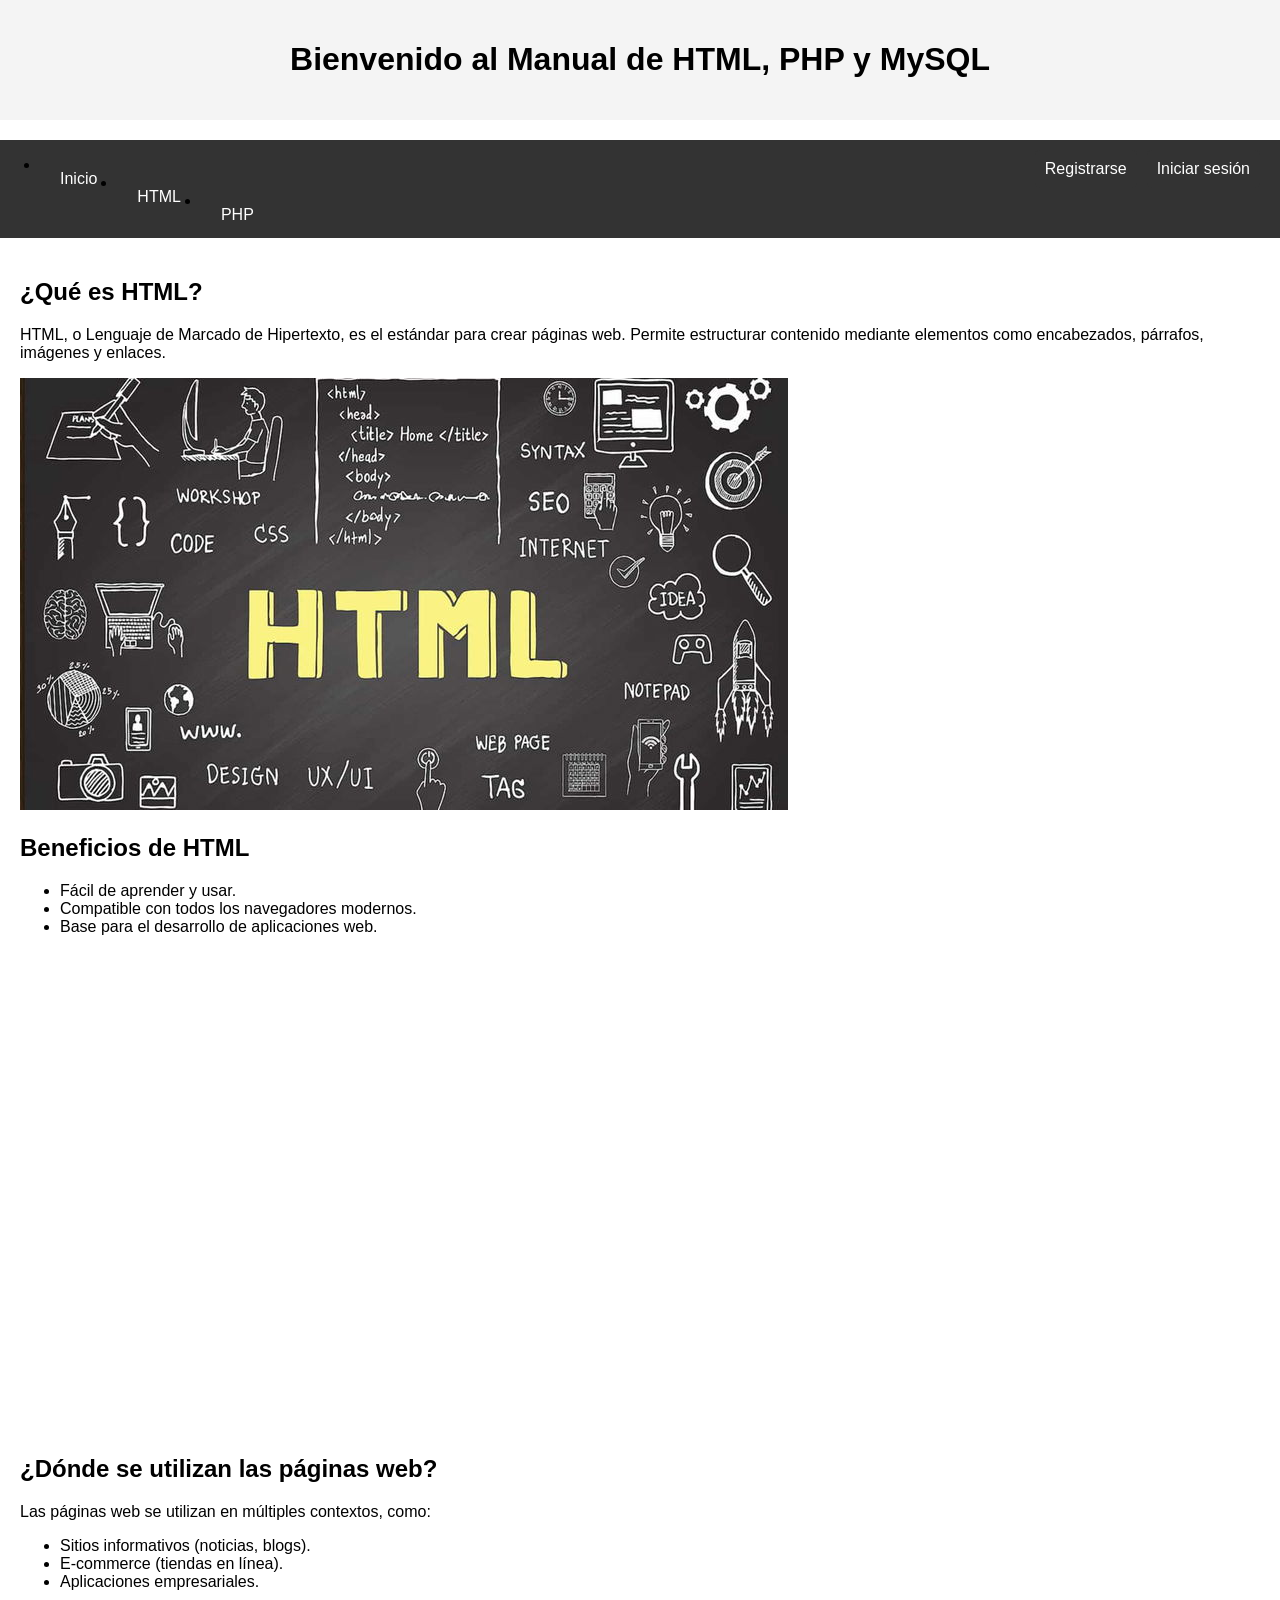
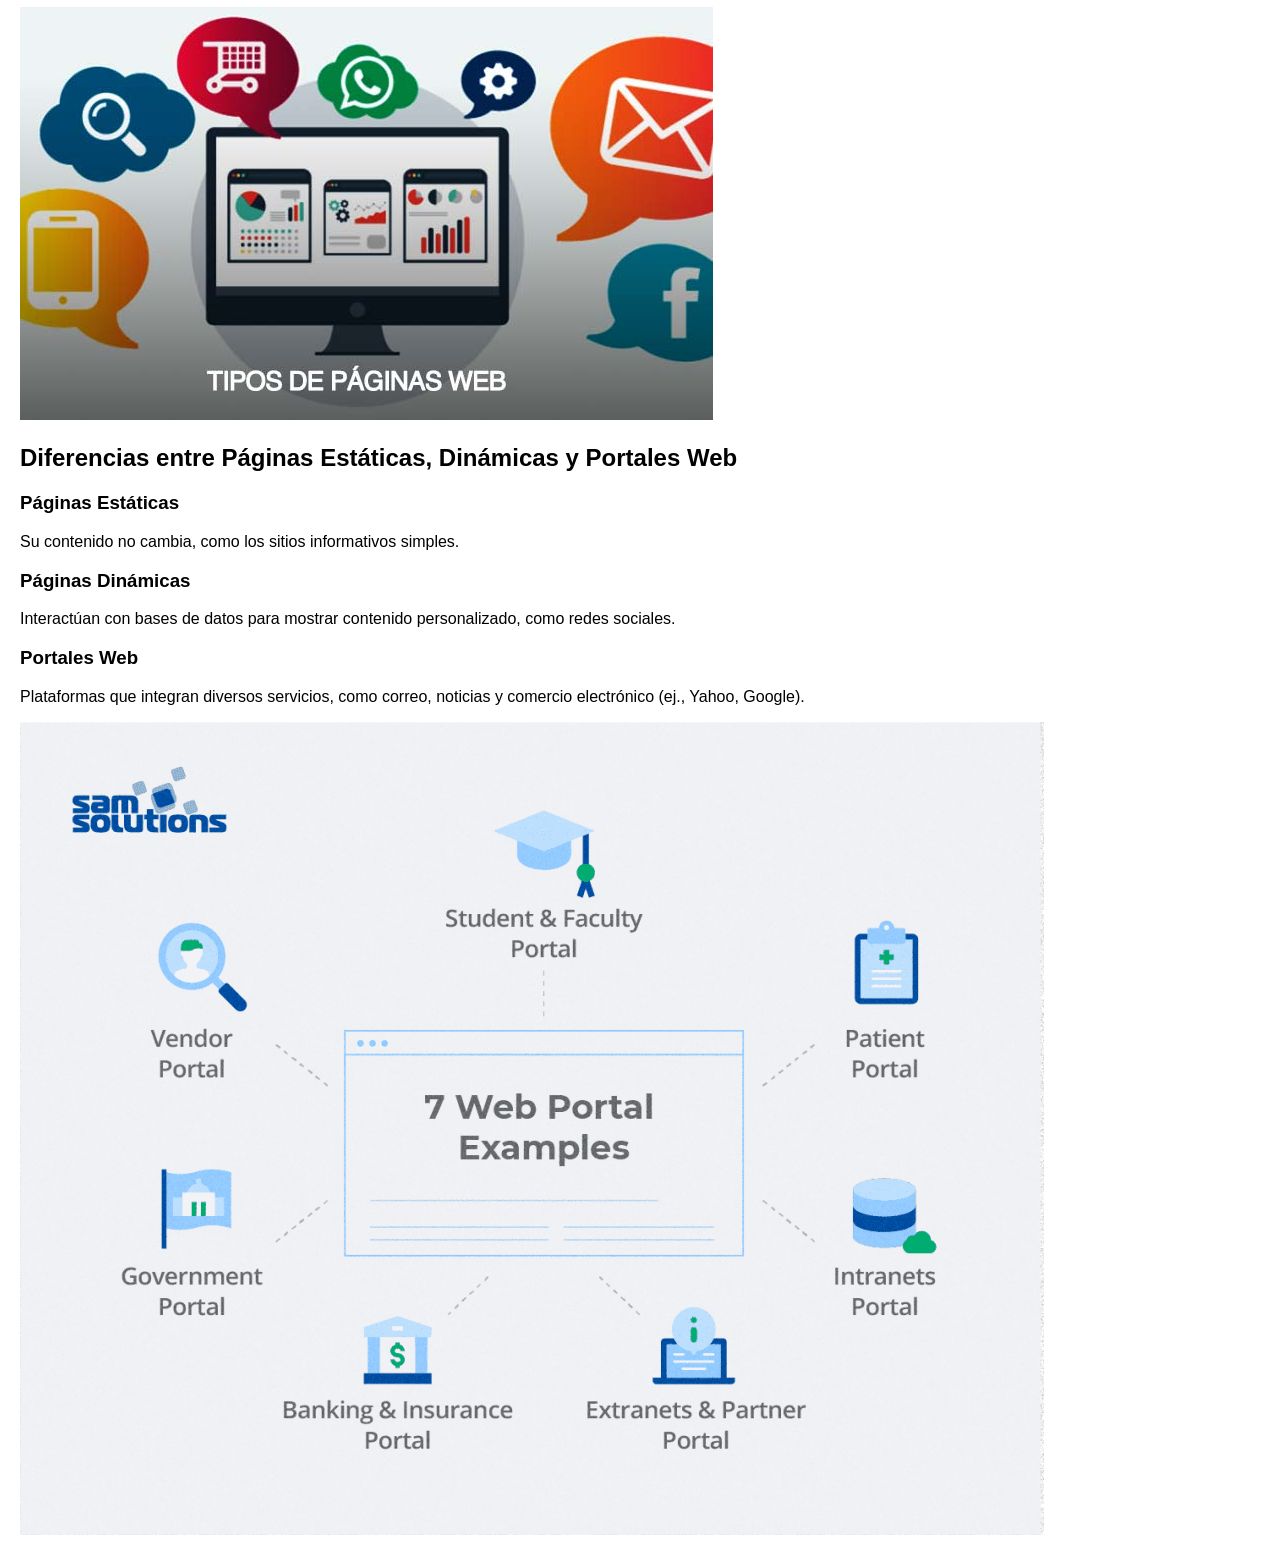
<file: index.html>
<!DOCTYPE html>
<html lang="es">
<head>
    <meta charset="UTF-8">
    <meta name="viewport" content="width=device-width, initial-scale=1.0">
    <title>Manual HTML, PHP y MySQL</title>
    <link rel="stylesheet" href="estilos.css">
</head>
<body>
    <!-- Encabezado -->
    <header>
        <h1>Bienvenido al Manual de HTML, PHP y MySQL</h1>
    </header>
    <nav>
        <ul>
            <li><a href="index.html">Inicio</a></li>
            <li><a href="Tutorialhtml.html">HTML</a></li>
            <li><a href="php_tutorial.html">PHP</a></li>
            <li class="dropdown">
               
                </div>
            </li>
        </ul>

        <div class="user-links">
            <a href="register.php">Registrarse</a>
            <a href="login.php">Iniciar sesión</a>
        </div>
    </nav>

    <!-- Contenido principal -->
    <main>
        <section id="descripcion">
            <h2>¿Qué es HTML?</h2>
            <p>HTML, o Lenguaje de Marcado de Hipertexto, es el estándar para crear páginas web. Permite estructurar contenido mediante elementos como encabezados, párrafos, imágenes y enlaces.</p>
            <img src="imagenes/html.jpg" alt="HTML descripción">
        </section>

        <section id="beneficios">
            <h2>Beneficios de HTML</h2>
            <ul>
                <li>Fácil de aprender y usar.</li>
                <li>Compatible con todos los navegadores modernos.</li>
                <li>Base para el desarrollo de aplicaciones web.</li>
            </ul>   
            <iframe width="853" height="480" src="https://www.youtube.com/embed/10GHKjgQIR0" title="¿Qué es HTML? bien explicado" frameborder="0" allow="accelerometer; autoplay; clipboard-write; encrypted-media; gyroscope; picture-in-picture; web-share" referrerpolicy="strict-origin-when-cross-origin" allowfullscreen></iframe>
        </section>

        <section id="usos">
            <h2>¿Dónde se utilizan las páginas web?</h2>
            <p>Las páginas web se utilizan en múltiples contextos, como:</p>
            <ul>
                <li>Sitios informativos (noticias, blogs).</li>
                <li>E-commerce (tiendas en línea).</li>
                <li>Aplicaciones empresariales.</li>
            </ul>
            <img src="imagenes/tipos.jpg" alt="Usos de las páginas web">
        </section>

        <section id="diferencias">
            <h2>Diferencias entre Páginas Estáticas, Dinámicas y Portales Web</h2>
            <h3>Páginas Estáticas</h3>
            <p>Su contenido no cambia, como los sitios informativos simples.</p>
            <h3>Páginas Dinámicas</h3>
            <p>Interactúan con bases de datos para mostrar contenido personalizado, como redes sociales.</p>
            <h3>Portales Web</h3>
            <p>Plataformas que integran diversos servicios, como correo, noticias y comercio electrónico (ej., Yahoo, Google).</p>
            <img src="imagenes/portal.jpg" alt="Diferencias entre páginas web y portales">
        </section>

        
    </main>

    
</body>
</html>
</file>
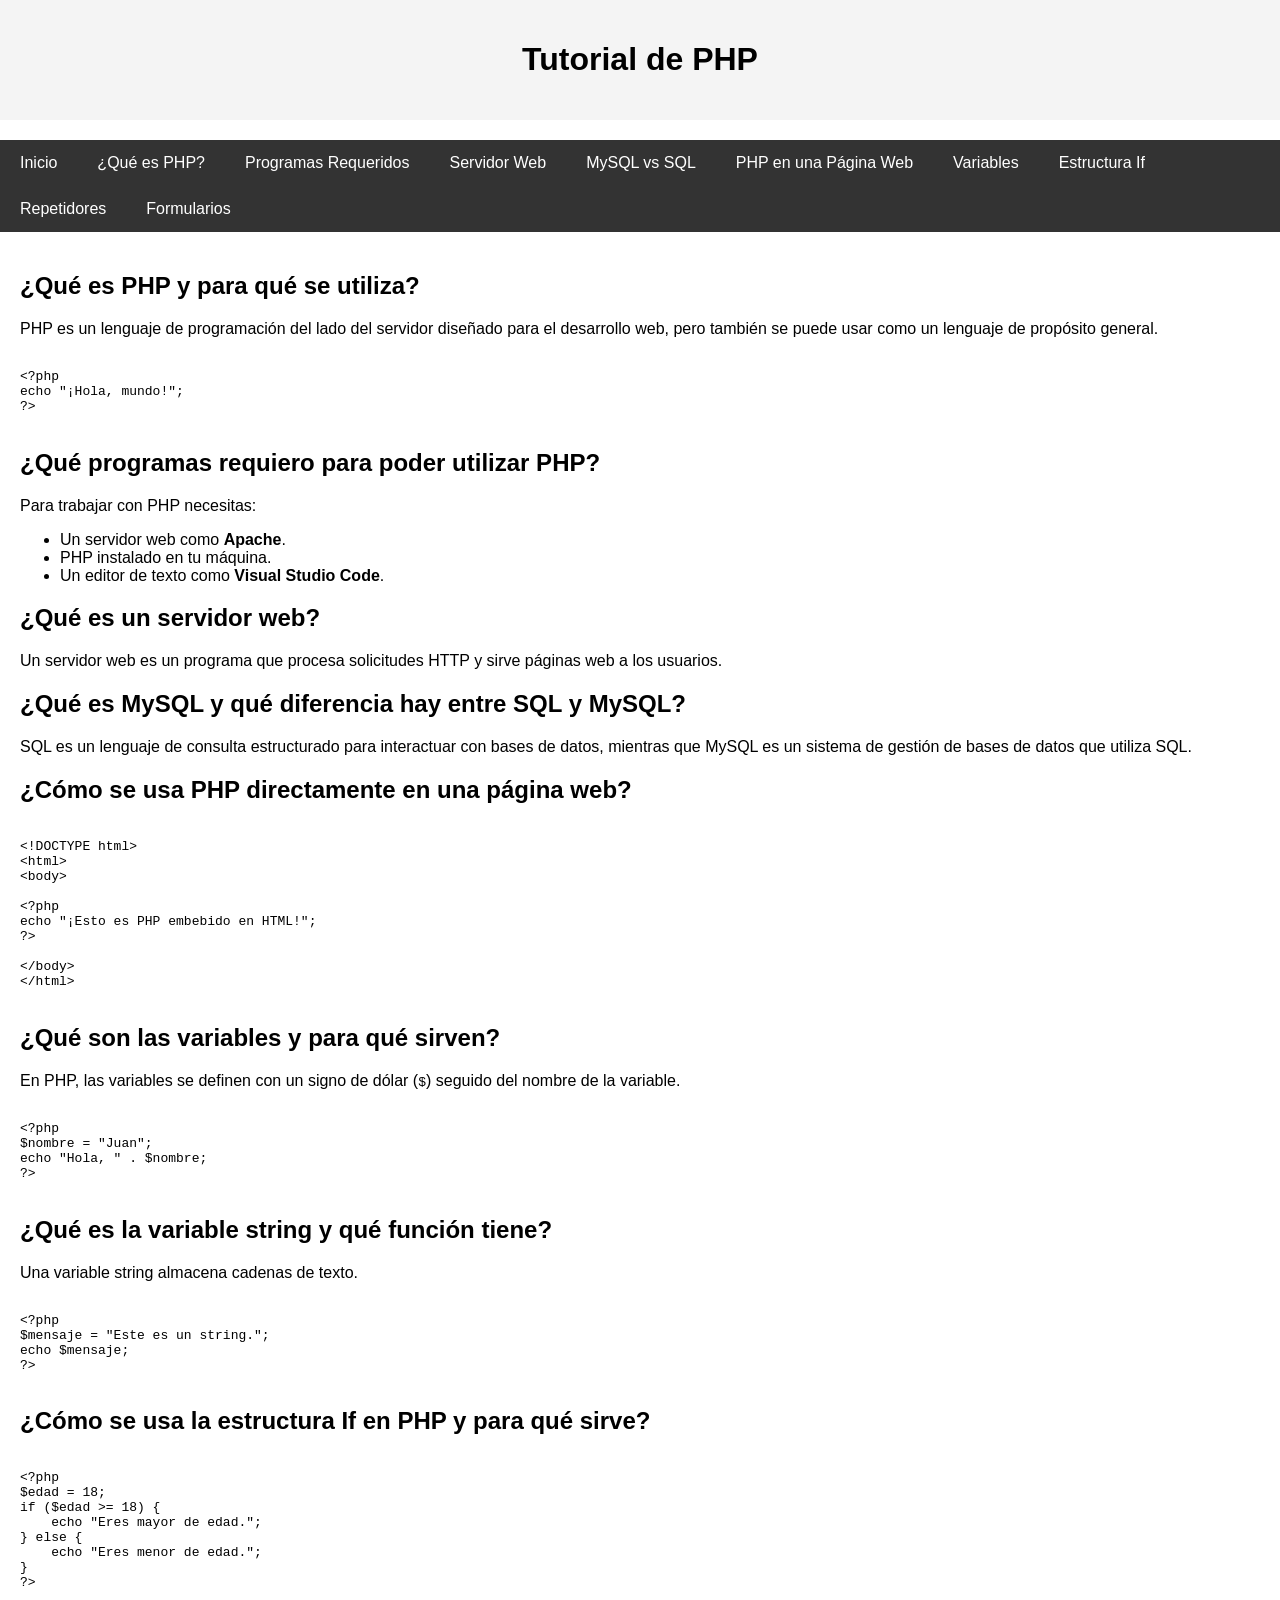
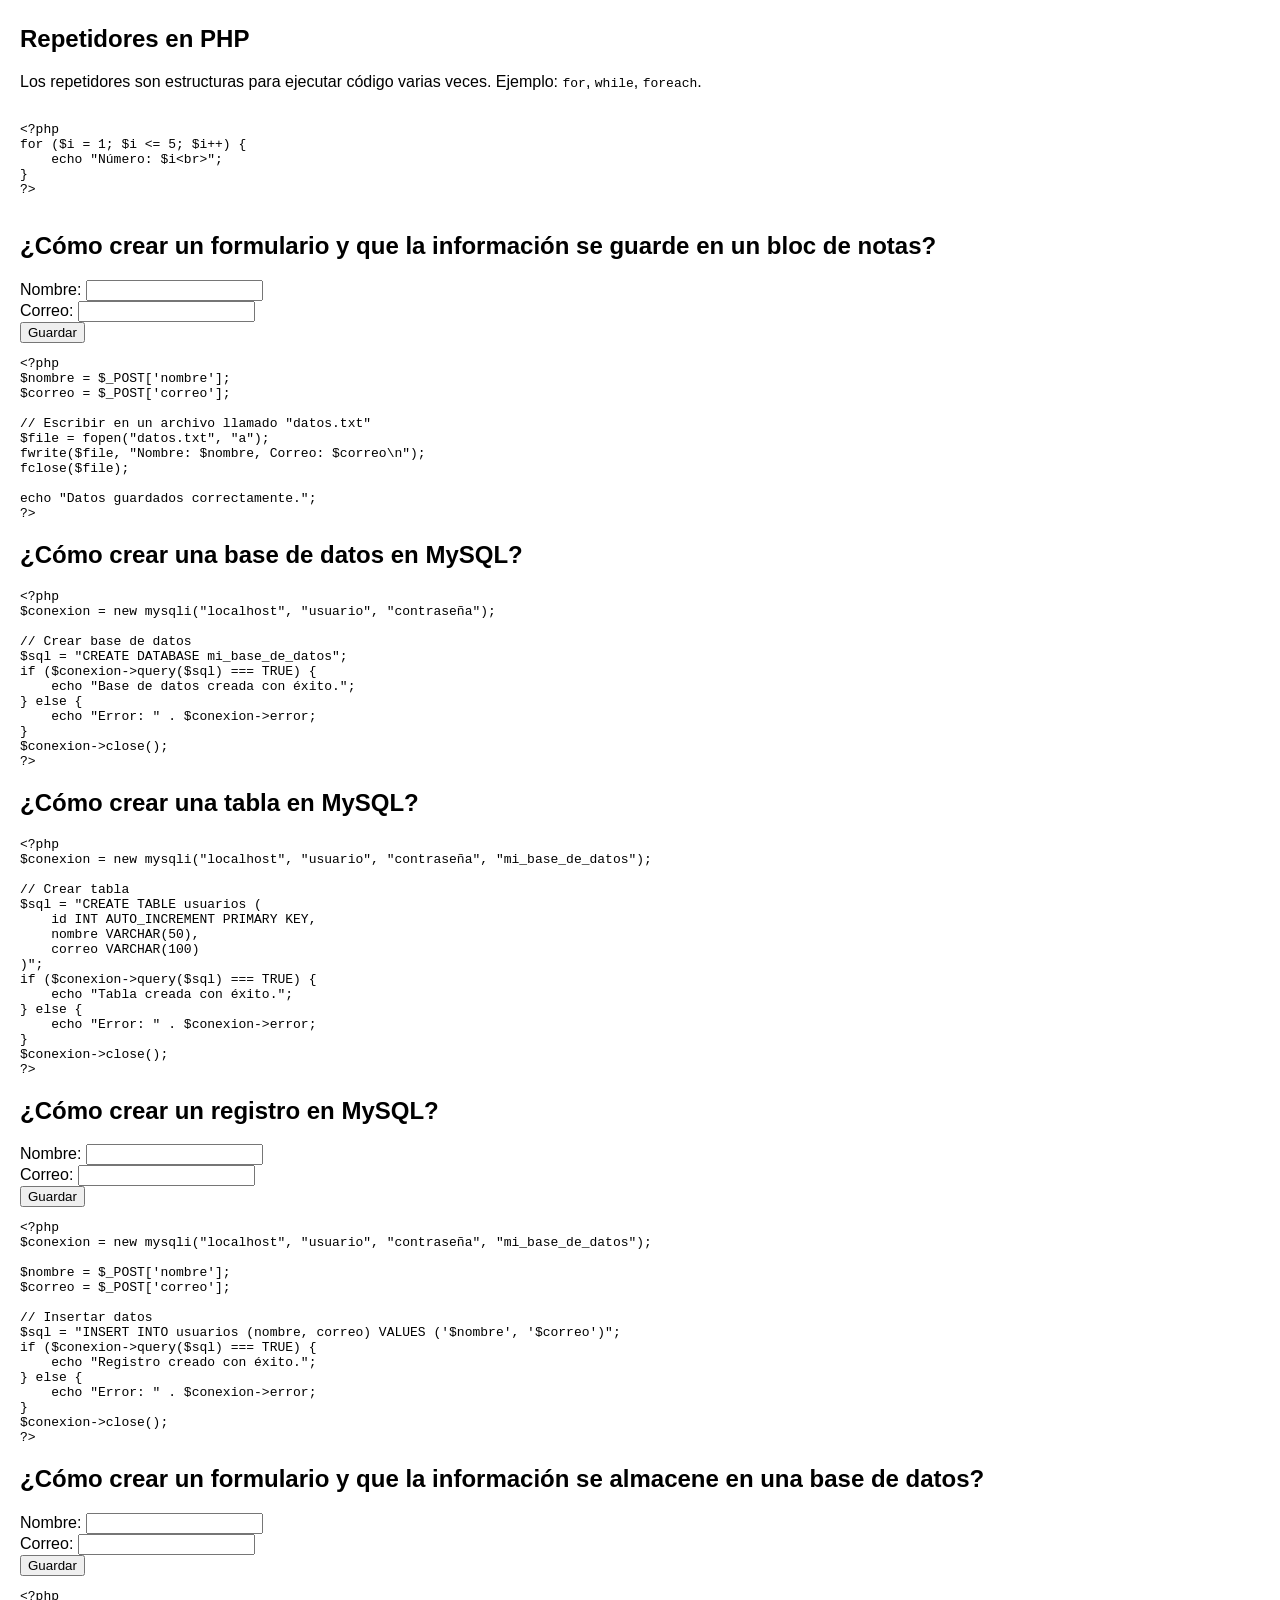
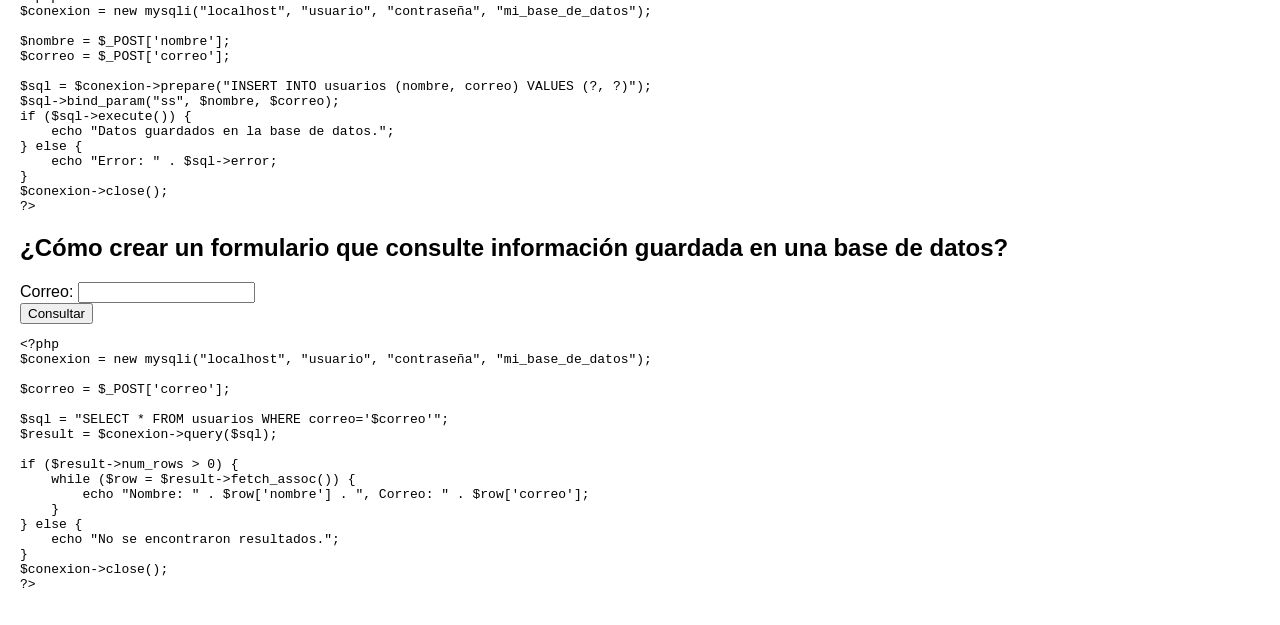
<file: php_tutorial.html>
<!DOCTYPE html>
<html lang="es">
<head>
    <meta charset="UTF-8">
    <meta name="viewport" content="width=device-width, initial-scale=1.0">
    <title>Tutorial de PHP</title>
    <link rel="stylesheet" href="estilos.css">
</head>
<body>
    <header>
        <h1>Tutorial de PHP</h1>
    </header>
    <nav>
        <a href="index.html">Inicio</a>
        <a href="#que-es-php">¿Qué es PHP?</a>
        <a href="#programas-requeridos">Programas Requeridos</a>
        <a href="#servidor-web">Servidor Web</a>
        <a href="#mysql-vs-sql">MySQL vs SQL</a>
        <a href="#php-en-web">PHP en una Página Web</a>
        <a href="#variables">Variables</a>
        <a href="#estructura-if">Estructura If</a>
        <a href="#repetidores">Repetidores</a>
        <a href="#formularios">Formularios</a>
    </nav>
    <main>
        <!-- 1. ¿Qué es PHP y para qué se utiliza? -->
        <section id="que-es-php">
            <h2>¿Qué es PHP y para qué se utiliza?</h2>
            <p>PHP es un lenguaje de programación del lado del servidor diseñado para el desarrollo web, pero también se puede usar como un lenguaje de propósito general.</p>
            <pre><code>
&lt;?php
echo "¡Hola, mundo!";
?&gt;
            </code></pre>
        </section>

        <!-- 2. Programas Requeridos -->
        <section id="programas-requeridos">
            <h2>¿Qué programas requiero para poder utilizar PHP?</h2>
            <p>Para trabajar con PHP necesitas:</p>
            <ul>
                <li>Un servidor web como <strong>Apache</strong>.</li>
                <li>PHP instalado en tu máquina.</li>
                <li>Un editor de texto como <strong>Visual Studio Code</strong>.</li>
            </ul>
        </section>

        <!-- 3. ¿Qué es un servidor web? -->
        <section id="servidor-web">
            <h2>¿Qué es un servidor web?</h2>
            <p>Un servidor web es un programa que procesa solicitudes HTTP y sirve páginas web a los usuarios.</p>
        </section>

        <!-- 4. MySQL y SQL -->
        <section id="mysql-vs-sql">
            <h2>¿Qué es MySQL y qué diferencia hay entre SQL y MySQL?</h2>
            <p>SQL es un lenguaje de consulta estructurado para interactuar con bases de datos, mientras que MySQL es un sistema de gestión de bases de datos que utiliza SQL.</p>
        </section>

        <!-- 5. PHP en una página web -->
        <section id="php-en-web">
            <h2>¿Cómo se usa PHP directamente en una página web?</h2>
            <pre><code>
&lt;!DOCTYPE html&gt;
&lt;html&gt;
&lt;body&gt;

&lt;?php
echo "¡Esto es PHP embebido en HTML!";
?&gt;

&lt;/body&gt;
&lt;/html&gt;
            </code></pre>
        </section>

        <!-- 6. Variables -->
        <section id="variables">
            <h2>¿Qué son las variables y para qué sirven?</h2>
            <p>En PHP, las variables se definen con un signo de dólar (<code>$</code>) seguido del nombre de la variable.</p>
            <pre><code>
&lt;?php
$nombre = "Juan";
echo "Hola, " . $nombre;
?&gt;
            </code></pre>
        </section>

        <!-- 7. Variable String -->
        <section id="variable-string">
            <h2>¿Qué es la variable string y qué función tiene?</h2>
            <p>Una variable string almacena cadenas de texto.</p>
            <pre><code>
&lt;?php
$mensaje = "Este es un string.";
echo $mensaje;
?&gt;
            </code></pre>
        </section>

        <!-- 8. Estructura If -->
        <section id="estructura-if">
            <h2>¿Cómo se usa la estructura If en PHP y para qué sirve?</h2>
            <pre><code>
&lt;?php
$edad = 18;
if ($edad >= 18) {
    echo "Eres mayor de edad.";
} else {
    echo "Eres menor de edad.";
}
?&gt;
            </code></pre>
        </section>

        <!-- 9. Repetidores -->
        <section id="repetidores">
            <h2>Repetidores en PHP</h2>
            <p>Los repetidores son estructuras para ejecutar código varias veces. Ejemplo: <code>for</code>, <code>while</code>, <code>foreach</code>.</p>
            <pre><code>
&lt;?php
for ($i = 1; $i <= 5; $i++) {
    echo "Número: $i&lt;br&gt;";
}
?&gt;
            </code></pre>
        </section>

        <section id="formularios">
            <h2>¿Cómo crear un formulario y que la información se guarde en un bloc de notas?</h2>
            <form method="POST" action="guardar_bloc.php">
                <label for="nombre">Nombre:</label>
                <input type="text" id="nombre" name="nombre"><br>
                <label for="correo">Correo:</label>
                <input type="email" id="correo" name="correo"><br>
                <button type="submit">Guardar</button>
            </form>
            <pre><code>&lt;?php
$nombre = $_POST['nombre'];
$correo = $_POST['correo'];

// Escribir en un archivo llamado "datos.txt"
$file = fopen("datos.txt", "a");
fwrite($file, "Nombre: $nombre, Correo: $correo\n");
fclose($file);

echo "Datos guardados correctamente.";
?&gt;</code></pre>
        </section>

        <section id="crear-base-datos">
            <h2>¿Cómo crear una base de datos en MySQL?</h2>
            <pre><code>&lt;?php
$conexion = new mysqli("localhost", "usuario", "contraseña");

// Crear base de datos
$sql = "CREATE DATABASE mi_base_de_datos";
if ($conexion->query($sql) === TRUE) {
    echo "Base de datos creada con éxito.";
} else {
    echo "Error: " . $conexion->error;
}
$conexion->close();
?&gt;</code></pre>
        </section>

        <section id="crear-tabla">
            <h2>¿Cómo crear una tabla en MySQL?</h2>
            <pre><code>&lt;?php
$conexion = new mysqli("localhost", "usuario", "contraseña", "mi_base_de_datos");

// Crear tabla
$sql = "CREATE TABLE usuarios (
    id INT AUTO_INCREMENT PRIMARY KEY,
    nombre VARCHAR(50),
    correo VARCHAR(100)
)";
if ($conexion->query($sql) === TRUE) {
    echo "Tabla creada con éxito.";
} else {
    echo "Error: " . $conexion->error;
}
$conexion->close();
?&gt;</code></pre>
        </section>

        <section id="crear-registro">
            <h2>¿Cómo crear un registro en MySQL?</h2>
            <form method="POST" action="crear_registro.php">
                <label for="nombre">Nombre:</label>
                <input type="text" id="nombre" name="nombre"><br>
                <label for="correo">Correo:</label>
                <input type="email" id="correo" name="correo"><br>
                <button type="submit">Guardar</button>
            </form>
            <pre><code>&lt;?php
$conexion = new mysqli("localhost", "usuario", "contraseña", "mi_base_de_datos");

$nombre = $_POST['nombre'];
$correo = $_POST['correo'];

// Insertar datos
$sql = "INSERT INTO usuarios (nombre, correo) VALUES ('$nombre', '$correo')";
if ($conexion->query($sql) === TRUE) {
    echo "Registro creado con éxito.";
} else {
    echo "Error: " . $conexion->error;
}
$conexion->close();
?&gt;</code></pre>
        </section>

        <section id="guardar-en-base">
            <h2>¿Cómo crear un formulario y que la información se almacene en una base de datos?</h2>
            <form method="POST" action="guardar_en_base.php">
                <label for="nombre">Nombre:</label>
                <input type="text" id="nombre" name="nombre"><br>
                <label for="correo">Correo:</label>
                <input type="email" id="correo" name="correo"><br>
                <button type="submit">Guardar</button>
            </form>
            <pre><code>&lt;?php
$conexion = new mysqli("localhost", "usuario", "contraseña", "mi_base_de_datos");

$nombre = $_POST['nombre'];
$correo = $_POST['correo'];

$sql = $conexion->prepare("INSERT INTO usuarios (nombre, correo) VALUES (?, ?)");
$sql->bind_param("ss", $nombre, $correo);
if ($sql->execute()) {
    echo "Datos guardados en la base de datos.";
} else {
    echo "Error: " . $sql->error;
}
$conexion->close();
?&gt;</code></pre>
        </section>

        <section id="consultar-informacion">
            <h2>¿Cómo crear un formulario que consulte información guardada en una base de datos?</h2>
            <form method="POST" action="consultar.php">
                <label for="correo">Correo:</label>
                <input type="email" id="correo" name="correo"><br>
                <button type="submit">Consultar</button>
            </form>
            <pre><code>&lt;?php
$conexion = new mysqli("localhost", "usuario", "contraseña", "mi_base_de_datos");

$correo = $_POST['correo'];

$sql = "SELECT * FROM usuarios WHERE correo='$correo'";
$result = $conexion->query($sql);

if ($result->num_rows > 0) {
    while ($row = $result->fetch_assoc()) {
        echo "Nombre: " . $row['nombre'] . ", Correo: " . $row['correo'];
    }
} else {
    echo "No se encontraron resultados.";
}
$conexion->close();
?&gt;</code></pre>
        </section>
    </main>
   
</body>
</html>
</file>
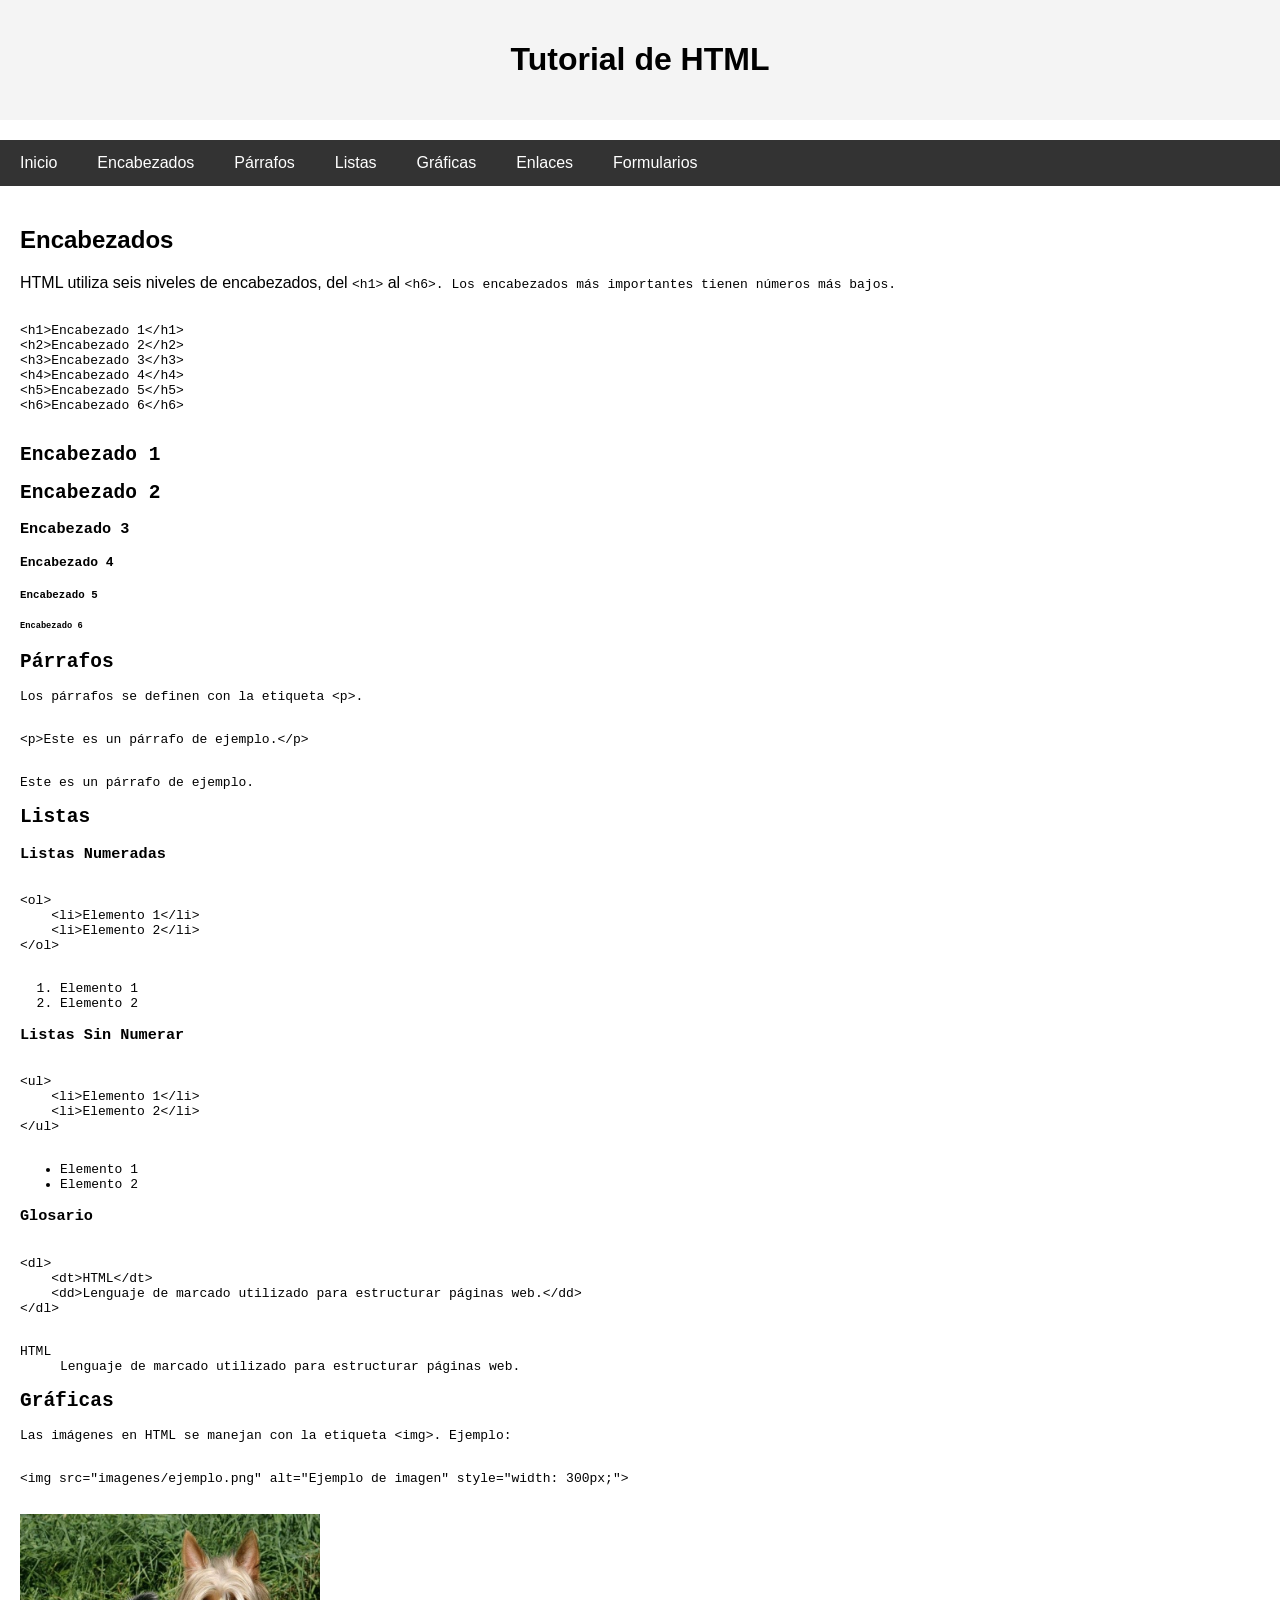
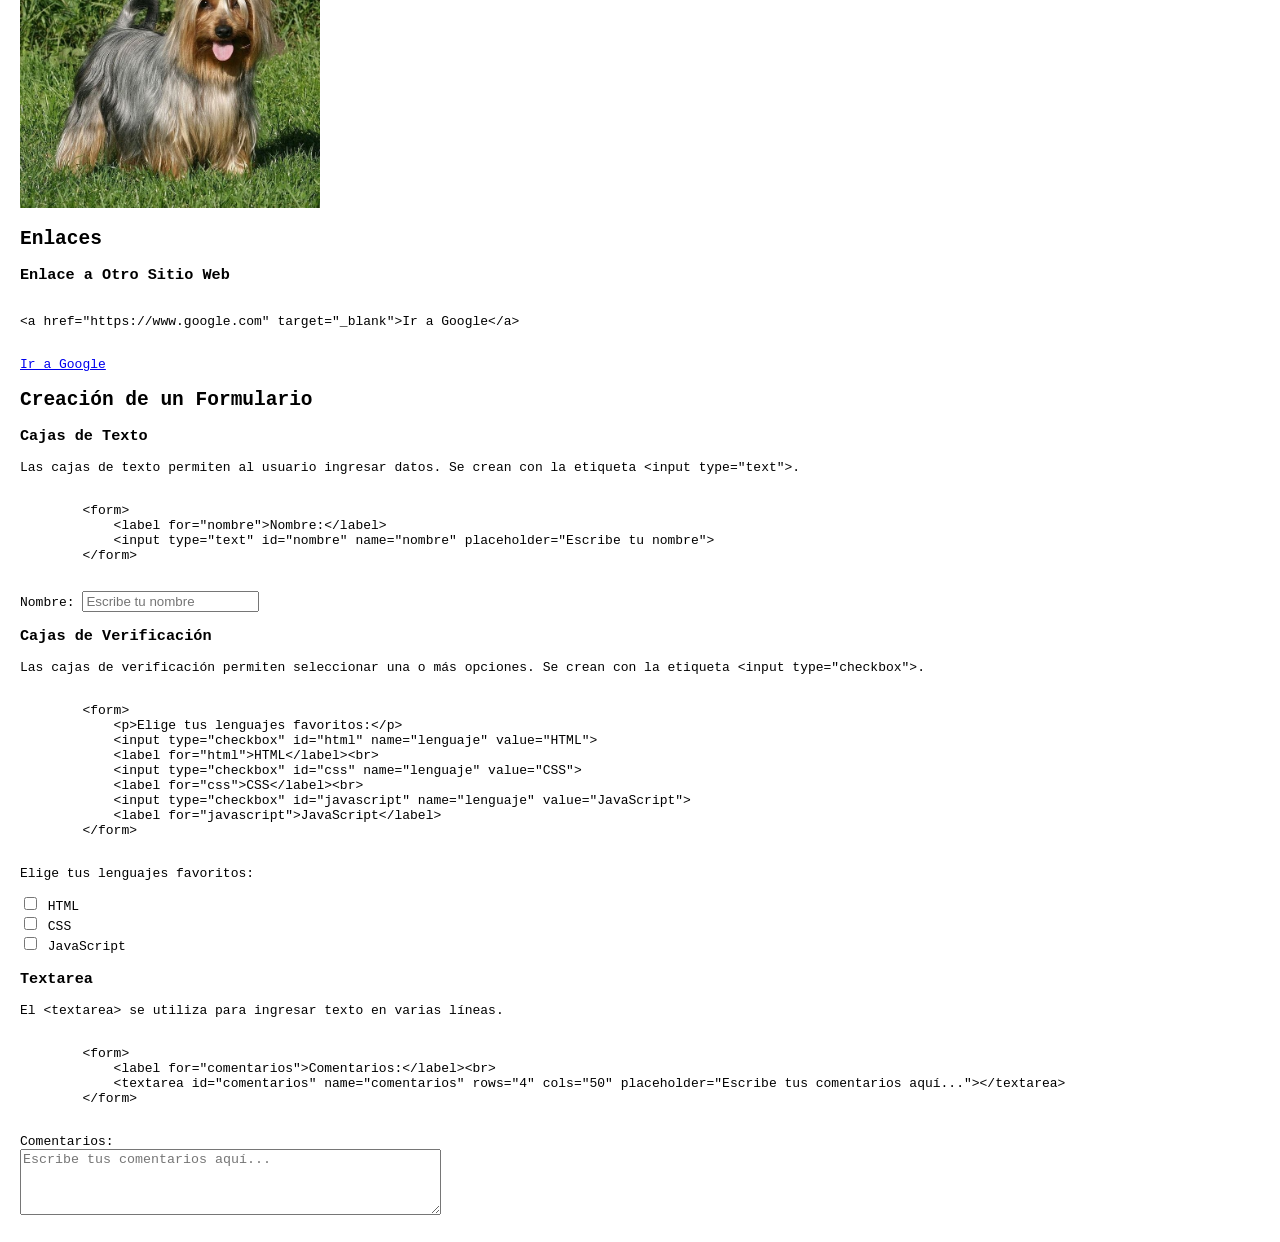
<file: Tutorialhtml.html>
<!DOCTYPE html>
<html lang="es">
<head>
    <meta charset="UTF-8">
    <meta name="viewport" content="width=device-width, initial-scale=1.0">
    <title>Tutorial de HTML</title>
    <link rel="stylesheet" href="estilos.css">
</head>
<body>
    <header>
        <h1>Tutorial de HTML</h1>
    </header>
    <nav>
        <a href="index.html">Inicio</a>
        <a href="#encabezados">Encabezados</a>
        <a href="#parrafos">Párrafos</a>
        <a href="#listas">Listas</a>
        <a href="#graficas">Gráficas</a>
        <a href="#enlaces">Enlaces</a>
        <a href="#formularios">Formularios</a>
    </nav>
    <main>
        <section id="encabezados">
            <h2>Encabezados</h2>
            <p>HTML utiliza seis niveles de encabezados, del <code>&lt;h1&gt;</code> al <code>&lt;h6&gt;. Los encabezados más importantes tienen números más bajos.</p>
            <pre><code>
&lt;h1&gt;Encabezado 1&lt;/h1&gt;
&lt;h2&gt;Encabezado 2&lt;/h2&gt;
&lt;h3&gt;Encabezado 3&lt;/h3&gt;
&lt;h4&gt;Encabezado 4&lt;/h4&gt;
&lt;h5&gt;Encabezado 5&lt;/h5&gt;
&lt;h6&gt;Encabezado 6&lt;/h6&gt;
            </code></pre>
            <div class="example">
                <h1>Encabezado 1</h1>
                <h2>Encabezado 2</h2>
                <h3>Encabezado 3</h3>
                <h4>Encabezado 4</h4>
                <h5>Encabezado 5</h5>
                <h6>Encabezado 6</h6>
            </div>
        </section>

        <section id="parrafos">
            <h2>Párrafos</h2>
            <p>Los párrafos se definen con la etiqueta <code>&lt;p&gt;</code>.</p>
            <pre><code>
&lt;p&gt;Este es un párrafo de ejemplo.&lt;/p&gt;
            </code></pre>
            <div class="example">
                <p>Este es un párrafo de ejemplo.</p>
            </div>
        </section>

        <section id="listas">
            <h2>Listas</h2>
            <h3>Listas Numeradas</h3>
            <pre><code>
&lt;ol&gt;
    &lt;li&gt;Elemento 1&lt;/li&gt;
    &lt;li&gt;Elemento 2&lt;/li&gt;
&lt;/ol&gt;
            </code></pre>
            <div class="example">
                <ol>
                    <li>Elemento 1</li>
                    <li>Elemento 2</li>
                </ol>
            </div>

            <h3>Listas Sin Numerar</h3>
            <pre><code>
&lt;ul&gt;
    &lt;li&gt;Elemento 1&lt;/li&gt;
    &lt;li&gt;Elemento 2&lt;/li&gt;
&lt;/ul&gt;
            </code></pre>
            <div class="example">
                <ul>
                    <li>Elemento 1</li>
                    <li>Elemento 2</li>
                </ul>
            </div>

            <h3>Glosario</h3>
            <pre><code>
&lt;dl&gt;
    &lt;dt&gt;HTML&lt;/dt&gt;
    &lt;dd&gt;Lenguaje de marcado utilizado para estructurar páginas web.&lt;/dd&gt;
&lt;/dl&gt;
            </code></pre>
            <div class="example">
                <dl>
                    <dt>HTML</dt>
                    <dd>Lenguaje de marcado utilizado para estructurar páginas web.</dd>
                </dl>
            </div>
        </section>

        <section id="graficas">
            <h2>Gráficas</h2>
            <p>Las imágenes en HTML se manejan con la etiqueta <code>&lt;img&gt;</code>. Ejemplo:</p>
            <pre><code>
&lt;img src="imagenes/ejemplo.png" alt="Ejemplo de imagen" style="width: 300px;"&gt;
            </code></pre>
            <div class="example">
                <img src="imagenes/pe3.jpg" alt="Ejemplo de imagen" style="width: 300px;">
            </div>
        </section>

        <section id="enlaces">
            <h2>Enlaces</h2>
            <h3>Enlace a Otro Sitio Web</h3>
            <pre><code>
&lt;a href="https://www.google.com" target="_blank"&gt;Ir a Google&lt;/a&gt;
            </code></pre>
            <div class="example">
                <a href="https://www.google.com" target="_blank">Ir a Google</a>
            </div>
        </section>

        <section id="formularios">
            <h2>Creación de un Formulario</h2>
            
            <h3>Cajas de Texto</h3>
            <p>Las cajas de texto permiten al usuario ingresar datos. Se crean con la etiqueta <code>&lt;input type="text"&gt;</code>.</p>
            <pre><code>
        &lt;form&gt;
            &lt;label for="nombre"&gt;Nombre:&lt;/label&gt;
            &lt;input type="text" id="nombre" name="nombre" placeholder="Escribe tu nombre"&gt;
        &lt;/form&gt;
            </code></pre>
            <div class="example">
                <form>
                    <label for="nombre">Nombre:</label>
                    <input type="text" id="nombre" name="nombre" placeholder="Escribe tu nombre">
                </form>
            </div>
        
            <h3>Cajas de Verificación</h3>
            <p>Las cajas de verificación permiten seleccionar una o más opciones. Se crean con la etiqueta <code>&lt;input type="checkbox"&gt;</code>.</p>
            <pre><code>
        &lt;form&gt;
            &lt;p&gt;Elige tus lenguajes favoritos:&lt;/p&gt;
            &lt;input type="checkbox" id="html" name="lenguaje" value="HTML"&gt;
            &lt;label for="html"&gt;HTML&lt;/label&gt;&lt;br&gt;
            &lt;input type="checkbox" id="css" name="lenguaje" value="CSS"&gt;
            &lt;label for="css"&gt;CSS&lt;/label&gt;&lt;br&gt;
            &lt;input type="checkbox" id="javascript" name="lenguaje" value="JavaScript"&gt;
            &lt;label for="javascript"&gt;JavaScript&lt;/label&gt;
        &lt;/form&gt;
            </code></pre>
            <div class="example">
                <form>
                    <p>Elige tus lenguajes favoritos:</p>
                    <input type="checkbox" id="html" name="lenguaje" value="HTML">
                    <label for="html">HTML</label><br>
                    <input type="checkbox" id="css" name="lenguaje" value="CSS">
                    <label for="css">CSS</label><br>
                    <input type="checkbox" id="javascript" name="lenguaje" value="JavaScript">
                    <label for="javascript">JavaScript</label>
                </form>
            </div>
        
            <h3>Textarea</h3>
            <p>El <code>&lt;textarea&gt;</code> se utiliza para ingresar texto en varias líneas.</p>
            <pre><code>
        &lt;form&gt;
            &lt;label for="comentarios"&gt;Comentarios:&lt;/label&gt;&lt;br&gt;
            &lt;textarea id="comentarios" name="comentarios" rows="4" cols="50" placeholder="Escribe tus comentarios aquí..."&gt;&lt;/textarea&gt;
        &lt;/form&gt;
            </code></pre>
            <div class="example">
                <form>
                    <label for="comentarios">Comentarios:</label><br>
                    <textarea id="comentarios" name="comentarios" rows="4" cols="50" placeholder="Escribe tus comentarios aquí..."></textarea>
                </form>
            </div>
        </section>
        
    </main>
   
</body>
</html>
</file>
<file: estilos.css>
/* Estilo para el cuerpo */
body {
    font-family: Arial, sans-serif;
    margin: 0;
    padding: 0;
    box-sizing: border-box;
}

/* Menú */
nav {
    background-color: #333;
    overflow: hidden;
    position: relative;
}

nav a {
    float: left;
    display: block;
    color: white;
    text-align: center;
    padding: 14px 20px;
    text-decoration: none;
}

nav a:hover {
    background-color: #ddd;
    color: black;
}

/* Estilo para el botón de dropdown */
nav .dropdown {
    float: left;
    overflow: hidden;
}

nav .dropdown .dropbtn {
    background-color: #333;
    color: white;
    padding: 14px 20px;
    font-size: 16px;
    border: none;
    cursor: pointer;
}

nav .dropdown-content {
    display: none;
    position: absolute;
    background-color: #333;
    min-width: 160px;
    z-index: 1;
}

nav .dropdown:hover .dropdown-content {
    display: block;
}

nav .dropdown-content a {
    color: white;
    padding: 12px 16px;
    text-decoration: none;
    display: block;
}

nav .dropdown-content a:hover {
    background-color: #ddd;
    color: black;
}

/* Estilo para los enlaces de 'Registrarse' y 'Iniciar sesión' */
nav .user-links {
    position: absolute;
    top: 10px;
    right: 20px;
}

nav .user-links a {
    color: white;
    text-decoration: none;
    padding: 10px;
    margin-left: 10px;
    background-color: #333;
    border-radius: 5px;
}

nav .user-links a:hover {
    background-color: #ddd;
    color: black;
}

/* Estilo para la sección principal */
main {
    padding: 20px;
}

/* Cabecera */
header {
    text-align: center;
    background-color: #f4f4f4;
    padding: 20px;
    margin-bottom: 20px;
}

/* Footer */
footer {
    text-align: center;
    background-color: #333;
    color: white;
    padding: 10px;
    position: fixed;
    bottom: 0;
    width: 100%;
}
</file>
